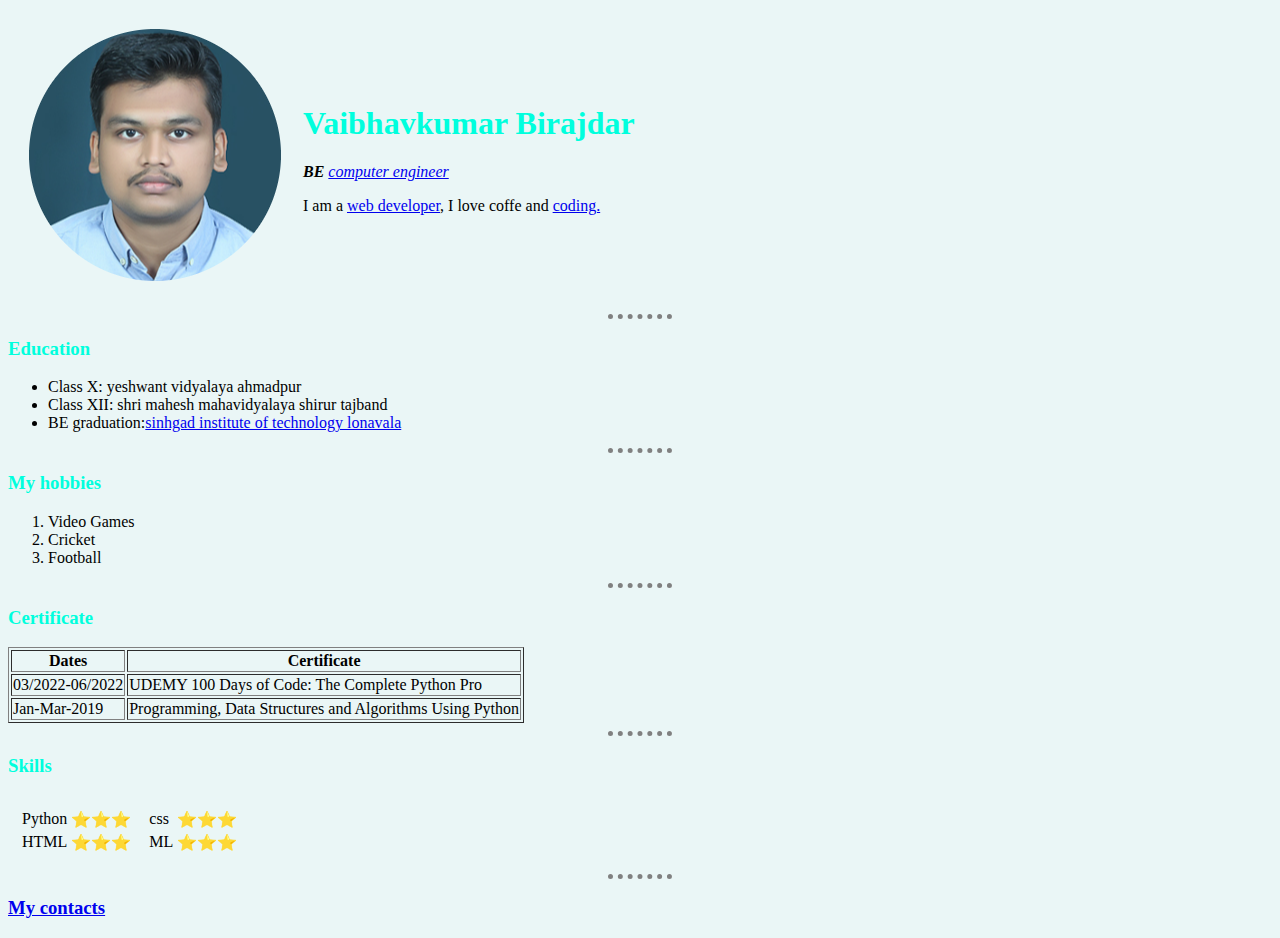
<file: index.html>
<!DOCTYPE html>
<html lang="en" dir="ltr">

<head>
  <meta charset="utf-8">
  <title>🖣Vaibhav's website</title>
</head>
<link rel="stylesheet" href="css/styles.css">

<body >
  <table cellspacing="20">
    <tr>
      <td><img src="image/IMG_9323-modified.png" alt="Vaibhavkumar profile pic" /></td>
      <td>

        <h1>Vaibhavkumar Birajdar</h1>

        <p><em><strong>BE</strong> <a href="https://en.wikipedia.org/wiki/Computer_engineering">
              computer engineer</a> </em></p>
        <p>I am a <a href="https://en.wikipedia.org/wiki/Web_developer">web developer</a>, I love coffe and <a href="https://en.wikipedia.org/wiki/Computer_programming">
            coding.</a></p>
      </td>

      </td>
    </tr>
  </table>


  <hr>
  <h3>Education</h3>
  <p>
  <ul>
    <li>Class X: yeshwant vidyalaya ahmadpur</li>
    <li>Class XII: shri mahesh mahavidyalaya shirur tajband</li>
    <li>BE graduation:<a href="http://cms.sinhgad.edu/sinhgad_engineering_institutes/sit_lonavala/about_institute.aspx">sinhgad institute of technology lonavala</a></li>
  </ul>

  </p>
  <hr>
  <h3>My hobbies</h3>
  <ol>
    <li>Video Games</li>
    <li>Cricket</li>
    <li>Football</li>


  </ol>
  <hr>
  <h3>Certificate</h3>
  <table border="1">
    <thead>
      <tr>
        <th>Dates</th>
        <th>Certificate</th>
      </tr>
    </thead>
    <tbody>
      <tr>
        <td>03/2022-06/2022</td>
        <td> UDEMY 100 Days of Code: The Complete Python Pro</td>
      </tr>
      <tr>
        <td>Jan-Mar-2019</td>
        <td>Programming, Data Structures and Algorithms Using Python</td>
      </tr>
    </tbody>
  </table>
  <hr>
  <h3>Skills</h3>
  <table cellspacing="10">
    <tr>
      <td>
        <table>
          <tr>
            <td>
              Python
            </td>
            <td>
              ⭐⭐⭐
            </td>
          </tr>
          <tr>
            <td>
              HTML
            </td>
            <td>
              ⭐⭐⭐
            </td>
          </tr>
        </table>
      </td>
      <td>
        <table>
          <tr>
            <td>
              css
            </td>
            <td>
              ⭐⭐⭐
            </td>
          </tr>
          <tr>
            <td>
              ML
            </td>
            <td>
              ⭐⭐⭐
            </td>
          </tr>
        </table>
      </td>
    </tr>
  </table>


  <hr>
  <h3><a href="contact.html">My contacts</a></h3>
</body>

</html>
</file>
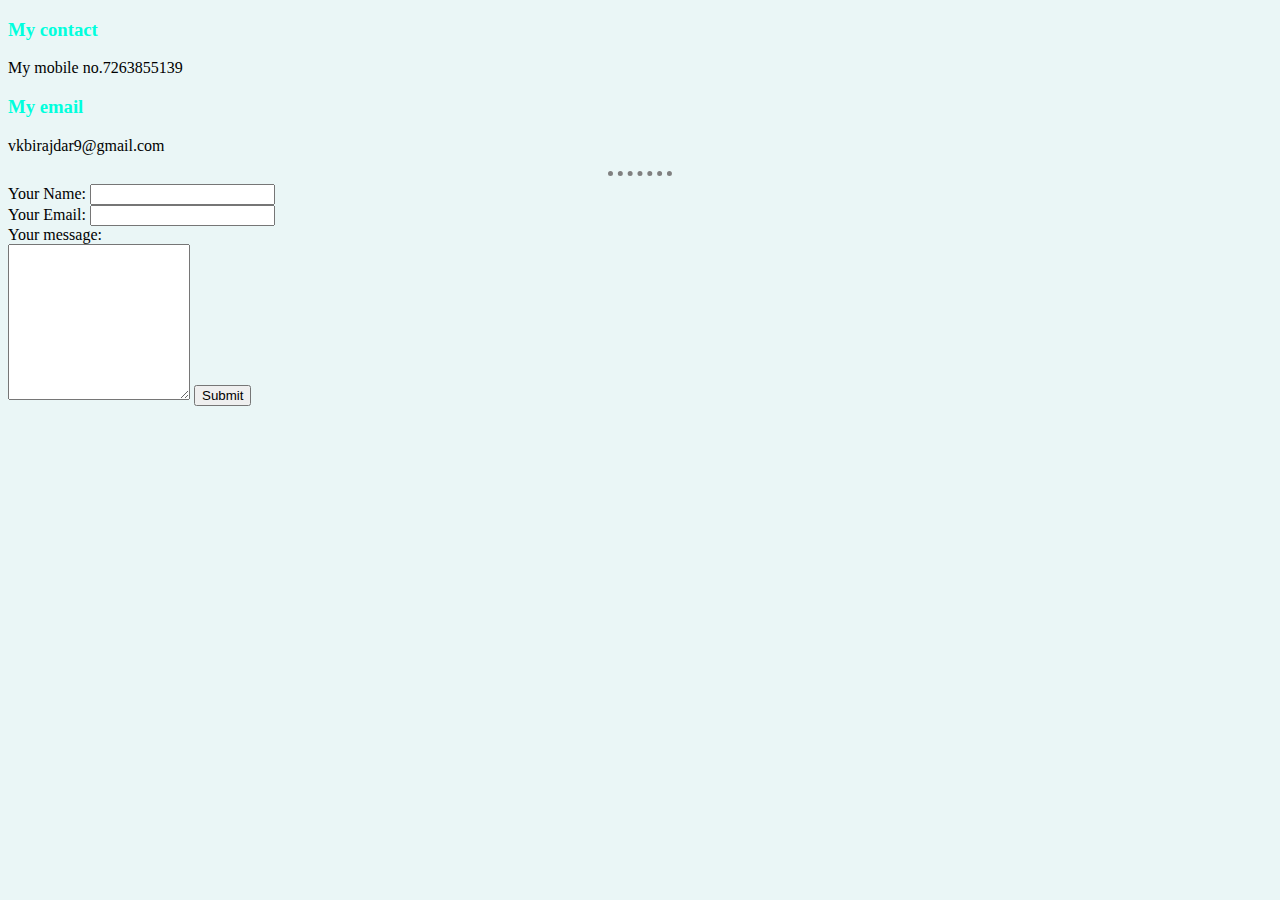
<file: contact.html>
<!DOCTYPE html>
<html lang="en" dir="ltr">

<head>
  <meta charset="utf-8">
  <title></title>
  <link rel="stylesheet" href="css/styles.css">
</head>

<body>
  <h3>My contact</h3>
  <p>My mobile no.7263855139</p>
  <h3>My email</h3>
  <p>vkbirajdar9@gmail.com</p>
  <hr>
  <form action="mailto:vkbirajdar9@gmail.com" method="post" enctype="text/plain">
    <label>Your Name:</label>
    <input type="text" name="yourName" value=""><br>
    <label>Your Email:</label>
    <input type="email" name="yourEmail" value=""><br>
    <label>Your message:</label><br>
    <textarea name="yourMessage" rows="10" cols="20"></textarea>
    <input type="submit" name="">
  </form>
</body>

</html>
</file>
<file: css/styles.css>
body{
background-color: #EAF6F6;
}
hr{
  border-style: none;
  border-top-style: dotted;
  border-color: grey;
  border-width: 5px;
  width: 5%;
}
h1{
   color: #00FFDD;

}
h3{
  color:#00FFDD;
}
</file>
